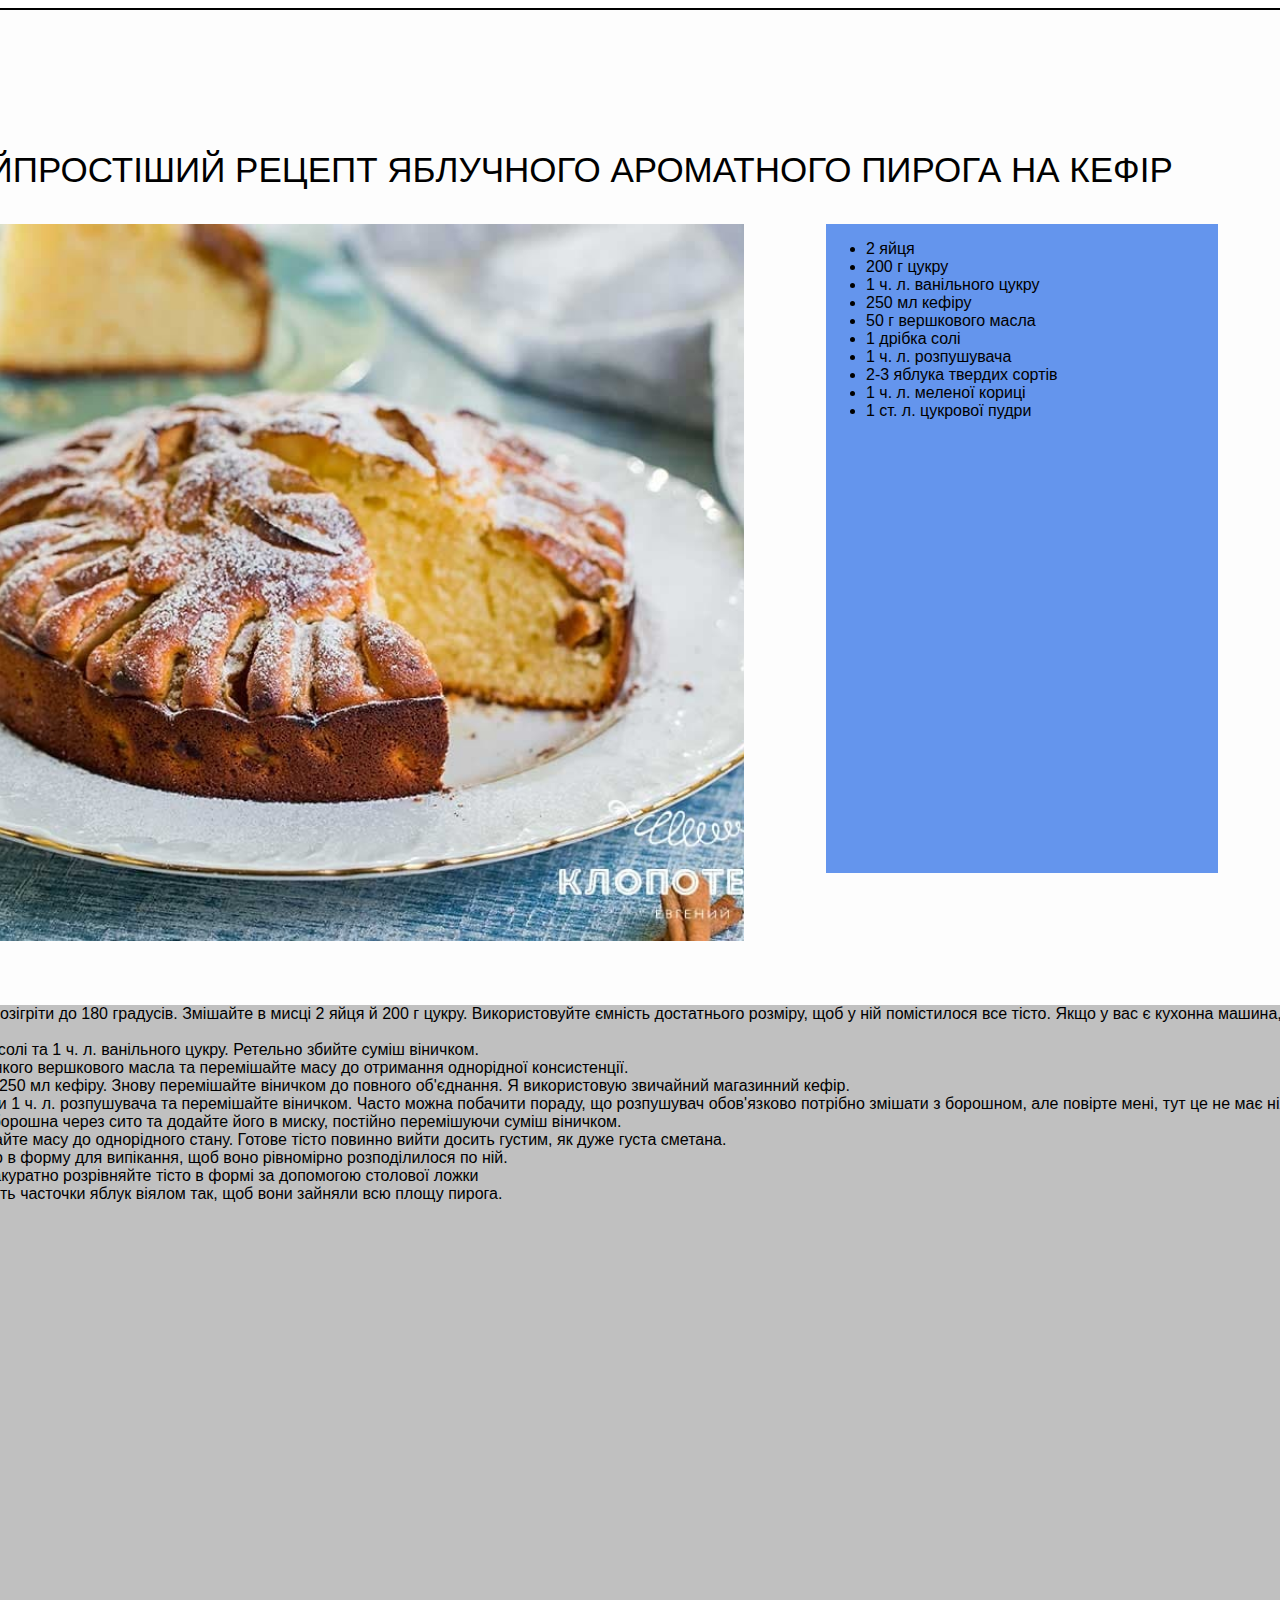
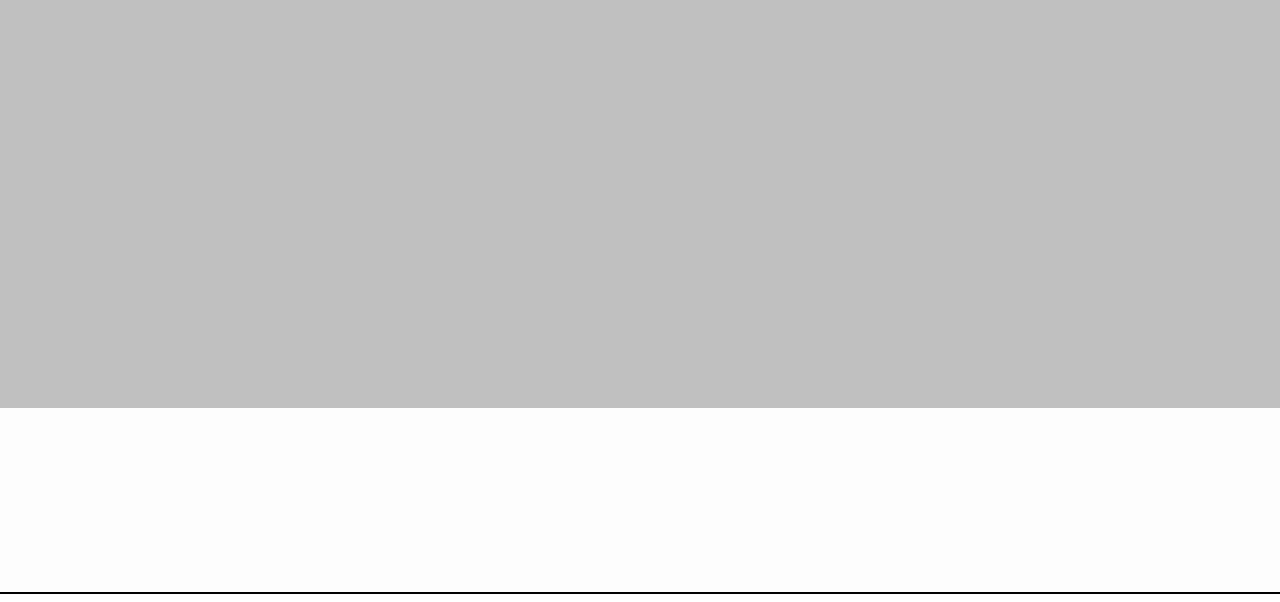
<file: added/index.html>
<!doctype html>
<html lang="en">
<head>
    <meta charset="UTF-8">
    <meta name="viewport"
          content="width=device-width, user-scalable=no, initial-scale=1.0, maximum-scale=1.0, minimum-scale=1.0">
    <meta http-equiv="X-UA-Compatible" content="ie=edge">
    <title>Document</title>
    <link rel="stylesheet" href="style.css">
</head>
<body>
<div class="center">
<div class="main-block">
    <div class="firs-block" >
    <div class="h1">НАЙПРОСТІШИЙ РЕЦЕПТ ЯБЛУЧНОГО АРОМАТНОГО ПИРОГА НА КЕФІР</div>
        <div class="hr">
        <hr>
        </div>
    </div>
    <div class="second-block">
         <div class="images">
            <img src="imges/img.png"  width="864" height="717" alt="">
         </div>
         <div class="ul-second-block">
        <ul>
           <li>2 яйця</li>
           <li>200 г цукру</li>
           <li>1 ч. л. ванільного цукру</li>
           <li>250 мл кефіру</li>
           <li>50 г вершкового масла</li>
           <li>1 дрібка солі</li>
           <li>1 ч. л. розпушувача</li>
           <li>2-3 яблука твердих сортів</li>
           <li>1 ч. л. меленої кориці</li>
           <li>1 ст. л. цукрової пудри</li>
        </ul>
         </div>
    </div>
    <div class="third-block" >
        <div class="solid-third-block">
           <div class="text-third-block">Духовку треба розігріти до 180 градусів. Змішайте в мисці 2 яйця й 200 г цукру. Використовуйте ємність достатнього розміру, щоб у ній помістилося все тісто. Якщо у вас є кухонна машина, можете замісити тісто в ній.</div>
           <div class="text-third-block">Додайте дрібку солі та 1 ч. л. ванільного цукру. Ретельно збийте суміш віничком.</div>
           <div class="text-third-block">Додайте 50 г м'якого вершкового масла та перемішайте масу до отримання однорідної консистенції.</div>
           <div class="text-third-block">Влийте в миску 250 мл кефіру. Знову перемішайте віничком до повного об'єднання. Я використовую звичайний магазинний кефір.</div>
           <div class="text-third-block">Додайте до маси 1 ч. л. розпушувача та перемішайте віничком. Часто можна побачити пораду, що розпушувач обов'язково потрібно змішати з борошном, але повірте мені, тут це не має ніякого значення.</div>
           <div class="text-third-block">Просійте 250 г борошна через сито та додайте його в миску, постійно перемішуючи суміш віничком.</div>
           <div class="text-third-block">Добре перемішайте масу до однорідного стану. Готове тісто повинно вийти досить густим, як дуже густа сметана.</div>
           <div class="text-third-block">Влийте все тісто в форму для випікання, щоб воно рівномірно розподілилося по ній.</div>
           <div class="text-third-block">У разі потреби акуратно розрівняйте тісто в формі за допомогою столової ложки</div>
           <div class="text-third-block">На тісто викладіть часточки яблук віялом так, щоб вони зайняли всю площу пирога.</div>

        </div>
    </div>


</div>


</div>

</body>
</html>
</file>
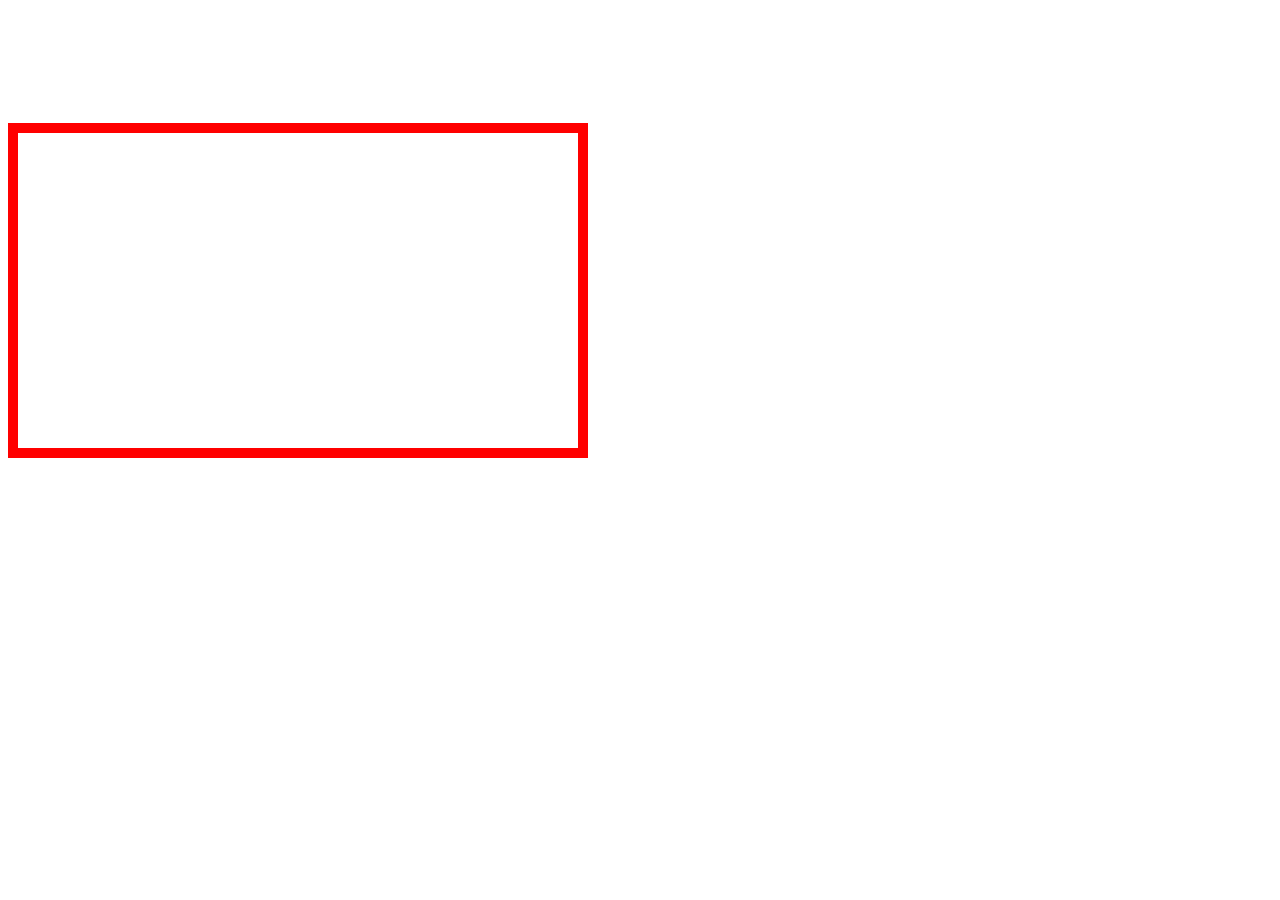
<file: les-4-20.04/index.html>
<!doctype html>
<html lang="en">
<head>
    <meta charset="UTF-8">
    <meta name="viewport"
          content="width=device-width, user-scalable=no, initial-scale=1.0, maximum-scale=1.0, minimum-scale=1.0">
    <meta http-equiv="X-UA-Compatible" content="ie=edge">
    <title>Document</title>
    <link rel="stylesheet" href="style.css">
</head>
<body>
<iframe id="second" width="560" height="315" src="https://www.youtube.com/embed/Aa2kdmdlnUg"
        title="YouTube video player"
        allow="accelerometer; autoplay; clipboard-write; encrypted-media;
        gyroscope; picture-in-picture; web-share" allowfullscreen></iframe>

<iframe  src="https://www.google.com/maps/embed?pb=!1m18!1m12!1m3!1d2572.3371282268176!2d24.017138228134687!3d49.85491155632278!2m3!1f0!2f0!3f0!3m2!1i1024!2i768!4f13.1!3m3!1m2!1s0x473adda77961b531%3A0x64d2113ff4427326!2z0L_RgNC-0YHQv9C10LrRgiDQkifRj9GH0LXRgdC70LDQstCwINCn0L7RgNC90L7QstC-0LvQsCwgNDUsINCb0YzQstGW0LIsINCb0YzQstGW0LLRgdGM0LrQsCDQvtCx0LvQsNGB0YLRjCwgNzkwMDA!5e0!3m2!1suk!2sua!4v1682067184351!5m2!1suk!2sua"
        width="600" height="450" style="border:0;" allowfullscreen="" loading="lazy"
        referrerpolicy="no-referrer-when-downgrade"></iframe>
</body>
</html>
</file>
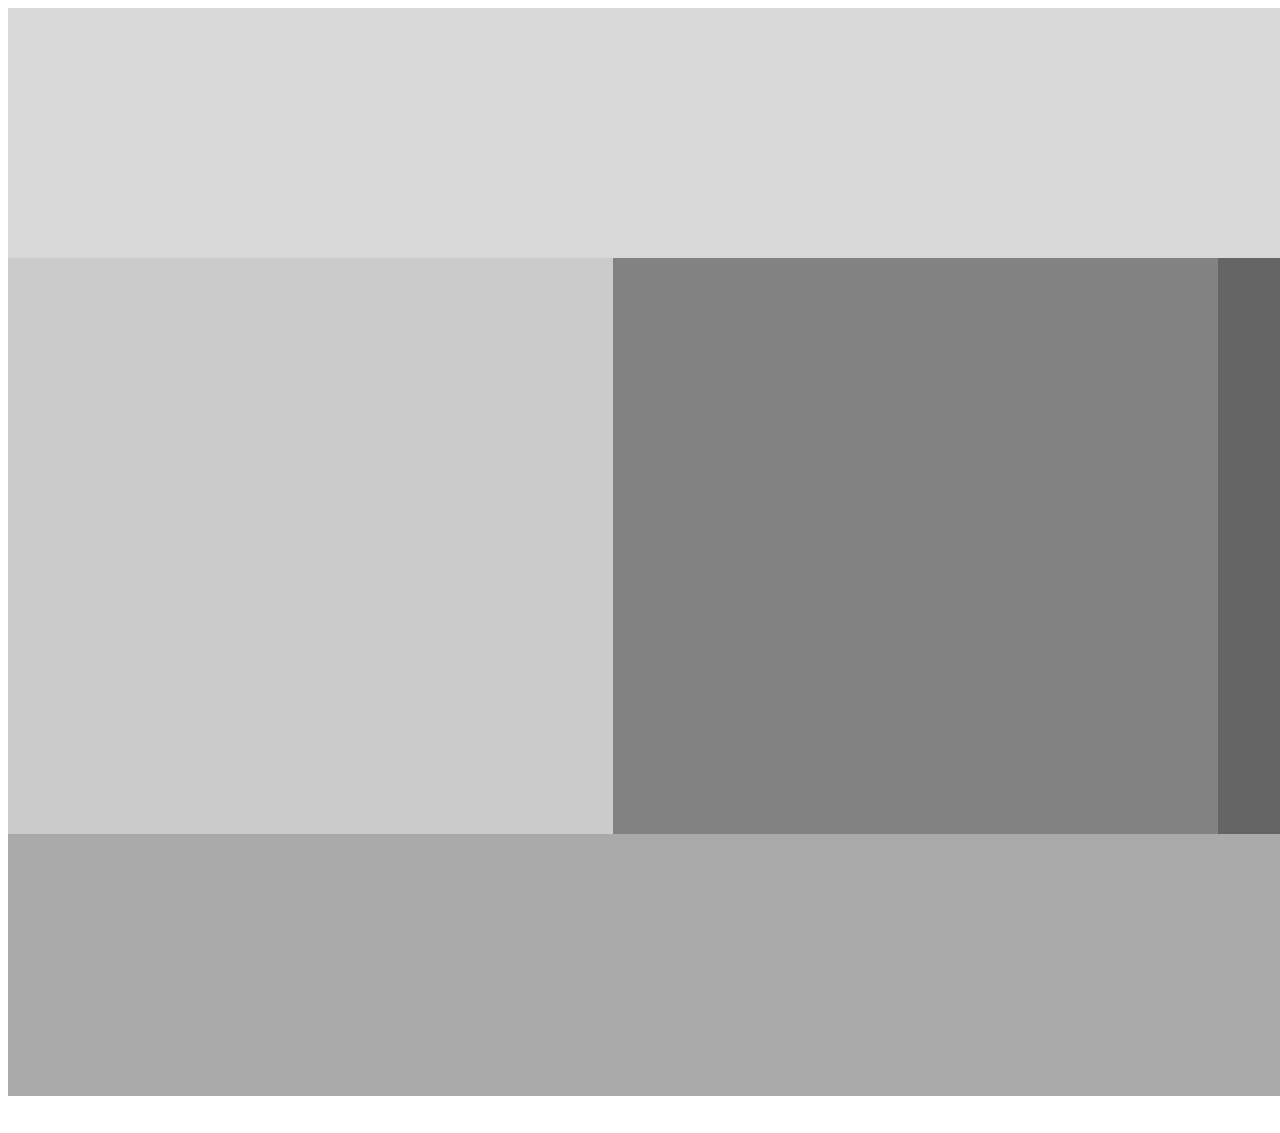
<file: project_1/index.html>
<!doctype html>
<html lang="en">
<head>
    <meta charset="UTF-8">
    <meta name="viewport"
          content="width=device-width, user-scalable=no, initial-scale=1.0, maximum-scale=1.0, minimum-scale=1.0">
    <meta http-equiv="X-UA-Compatible" content="ie=edge">
    <title>Document</title>
  <link rel="stylesheet" href="style.css">
</head>
<body>
<div class="main-block">
    <div>
  <div class="first-block"></div>
  <div class="second-block">
    <div class="box1-second-block"></div>
    <div class="box2-second-block"></div>
    <div class="box3-second-block"></div>
  </div>
  <div class="third-block"></div>
    </div>
    <div class="part2">
        <div class="block1-part2"></div>
        <div class="box-part2">
            <div class="box1-part2"></div>
            <div class="box2-part2"></div>
            <div class="box3-part2"></div>
            <div class="box4-part2"></div>
            <div class="box5-part2"></div>
        </div>
    </div>
</div>

</body>
</html>
</file>
<file: added/style.css>
.main-block{
    width: 1728px;
    height: 2182px;
    background-color: #fdfdfd;
    border: solid black 2px;
    justify-content: center;

}
.hr{
    margin-left: 30px;
    margin-right: 30px;
    position: absolute;

}

@font-face {
    font-family: 'Gerbera';
    src: url('http://yoursite.com/gerbera/Gerbera-Medium.woff') format('woff');
    font-weight: 400;
    font-style: normal;
}
body {
    font-family: 'Gerbera', sans-serif;
}
.center{
    display: flex;
    justify-content: center;
}
.h1{
    font-size: 35px;
    width: 1241px;
    height: 74px;
    margin-top: 140px;
    margin-left: 140px;
}
.images{
    margin-left: 81px ;

}
.second-block{
    display: flex;
}
.ul-second-block{
    width: 392px;
    height: 649px;
    margin-left: 82px ;
    background-color: cornflowerblue;
}
.third-block{
    background-color: silver;
    width: 1601px;
    height: 1003px;
    margin-left: 81px;
    margin-top: 60px;
}
</file>
<file: les-4-20.04/style.css>
#second{
    border: 10px solid red;
}
</file>
<file: project_1/style.css>
.main-block{
    width: 1728px;
    height: 1117px;
    display: flex;
}
.first-block{
    width: 100%;
    height: 250px;
    background-color: #d8d8d8;
}
.second-block{
    display: flex;
}
.box1-second-block{
    height: 576px;
    width: 605px;
    background-color: #cbcbcb;
}
.box2-second-block{
    height: 576px;
    width: 605px;
    background-color: #838282;
}
.box3-second-block{
    height: 576px;
    width: 605px;
    background-color: #656565;
}
.third-block{
    width: 100%;
    height: 262px;
    background-color: #abaaaa;
}
.block1-part2{
    width: 1728px;
    height: 279.25px;
    background-color: #d8d8d8;
}
.part2{
    margin-left: 300px;
}
.box-part2{
    display: flex;
}
.box1-part2{
    width: 432px;
    height: 838px;
    background-color: #8f8f8f;
}
.box2-part2{
    width: 432px;
    height: 838px;
    background-color: #645f5f;
}
.box3-part2{
    width: 349.4px;
    height: 838px;
    background-color: #a49c9c;
}
.box4-part2{
    width: 349.4px;
    height: 838px;
    background-color: #868484;
}
.box5-part2{
    width: 175px;
    height: 838px;
    background-color: #4e4444;
}
</file>
